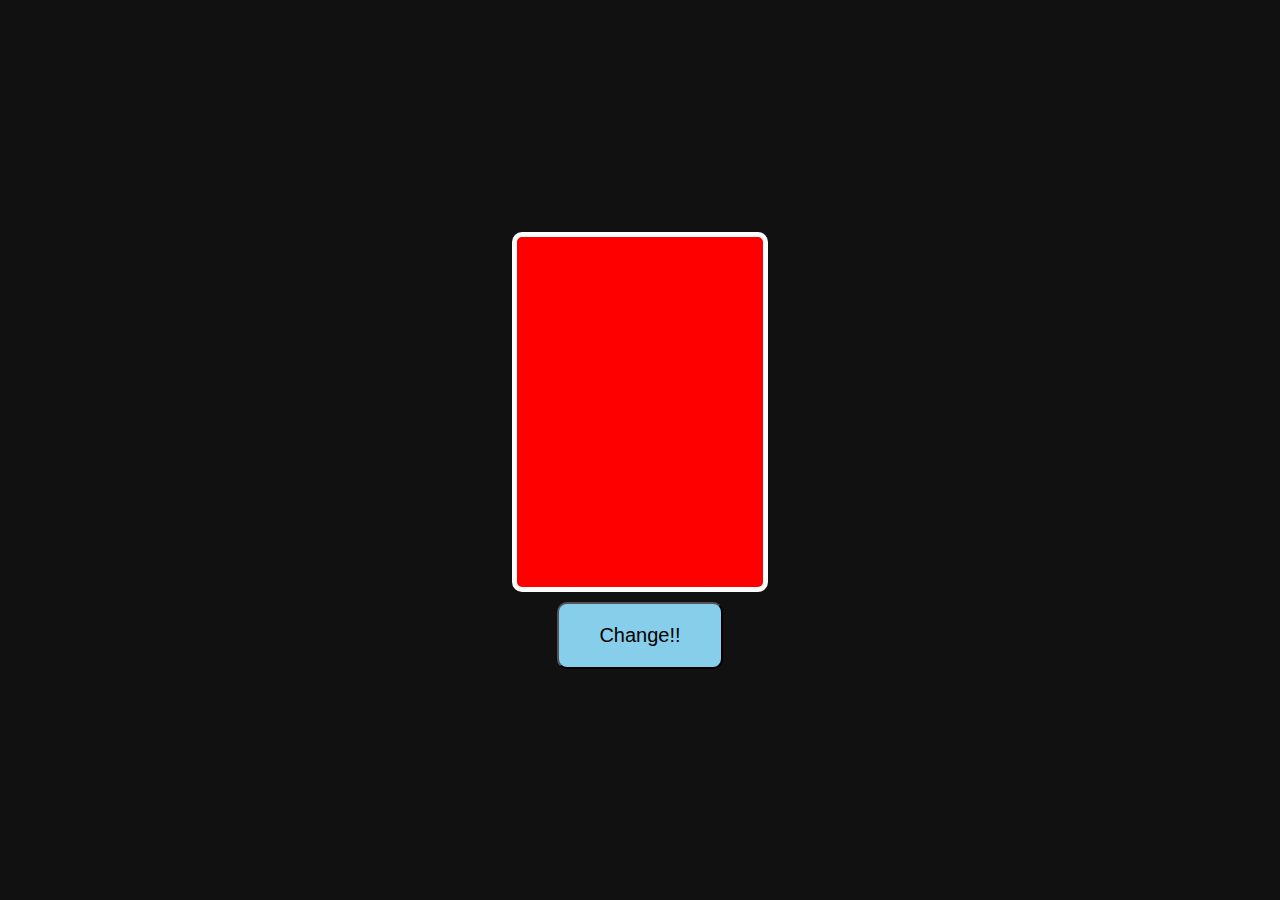
<file: color-change/index.html>
<!DOCTYPE html>
<html lang="en">
  <head>
    <meta charset="UTF-8" />
    <meta name="viewport" content="width=device-width, initial-scale=1.0" />
    <title>Document</title>
    <link rel="stylesheet" href="style.css" />
  </head>
  <body>
    <main>
      <div id="box"></div>
      <button>Change!!</button>
    </main>

    <script src="script.js"></script>
  </body>
</html>
</file>
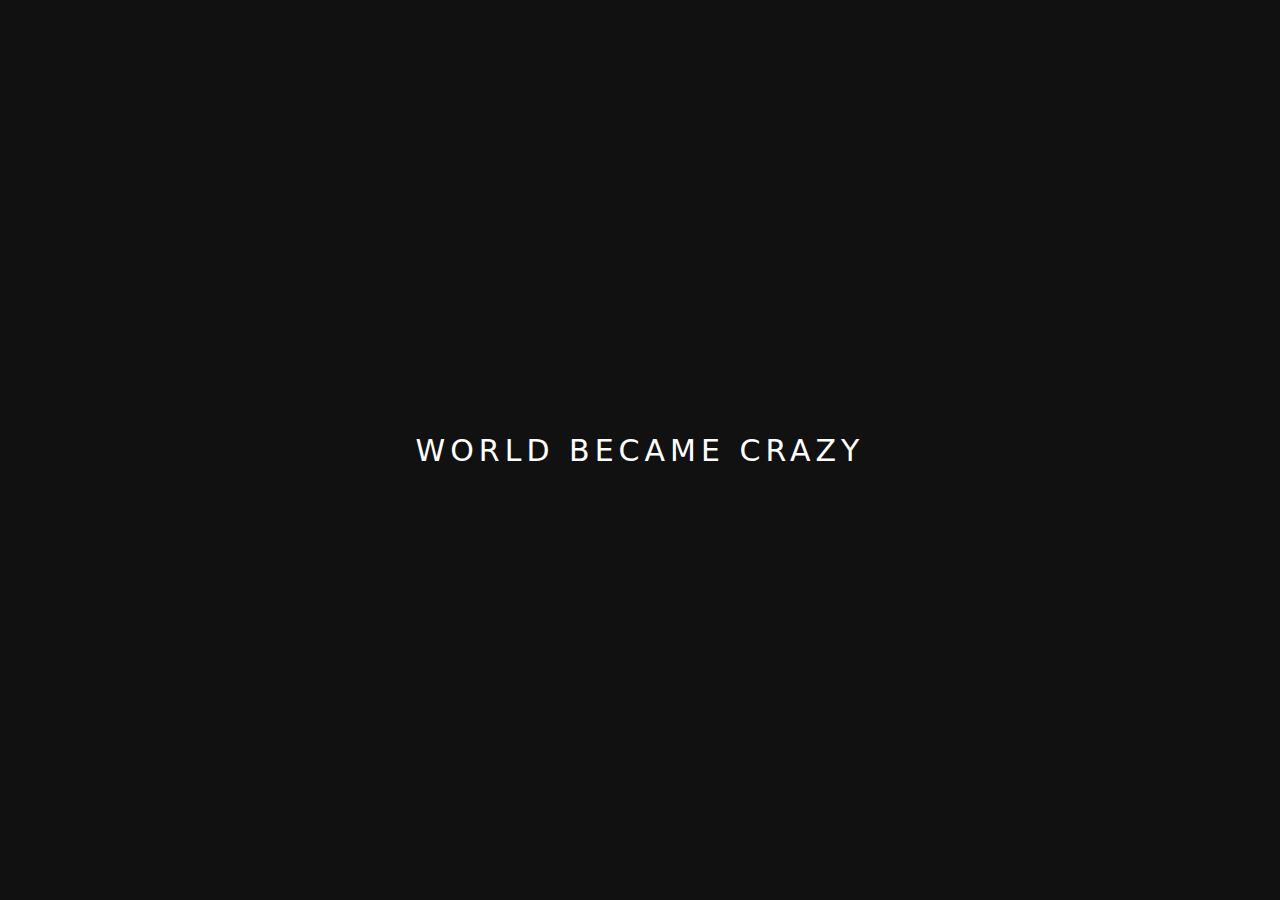
<file: cursor-image-move/index.html>
<!DOCTYPE html>
<html lang="en">
  <head>
    <meta charset="UTF-8" />
    <meta name="viewport" content="width=device-width, initial-scale=1.0" />
    <title>Document</title>
    <link rel="stylesheet" href="style.css" />
  </head>
  <body>
    <main>
      <h1>World became Crazy</h1>
    </main>
    <script src="script.js"></script>
  </body>
</html>
</file>
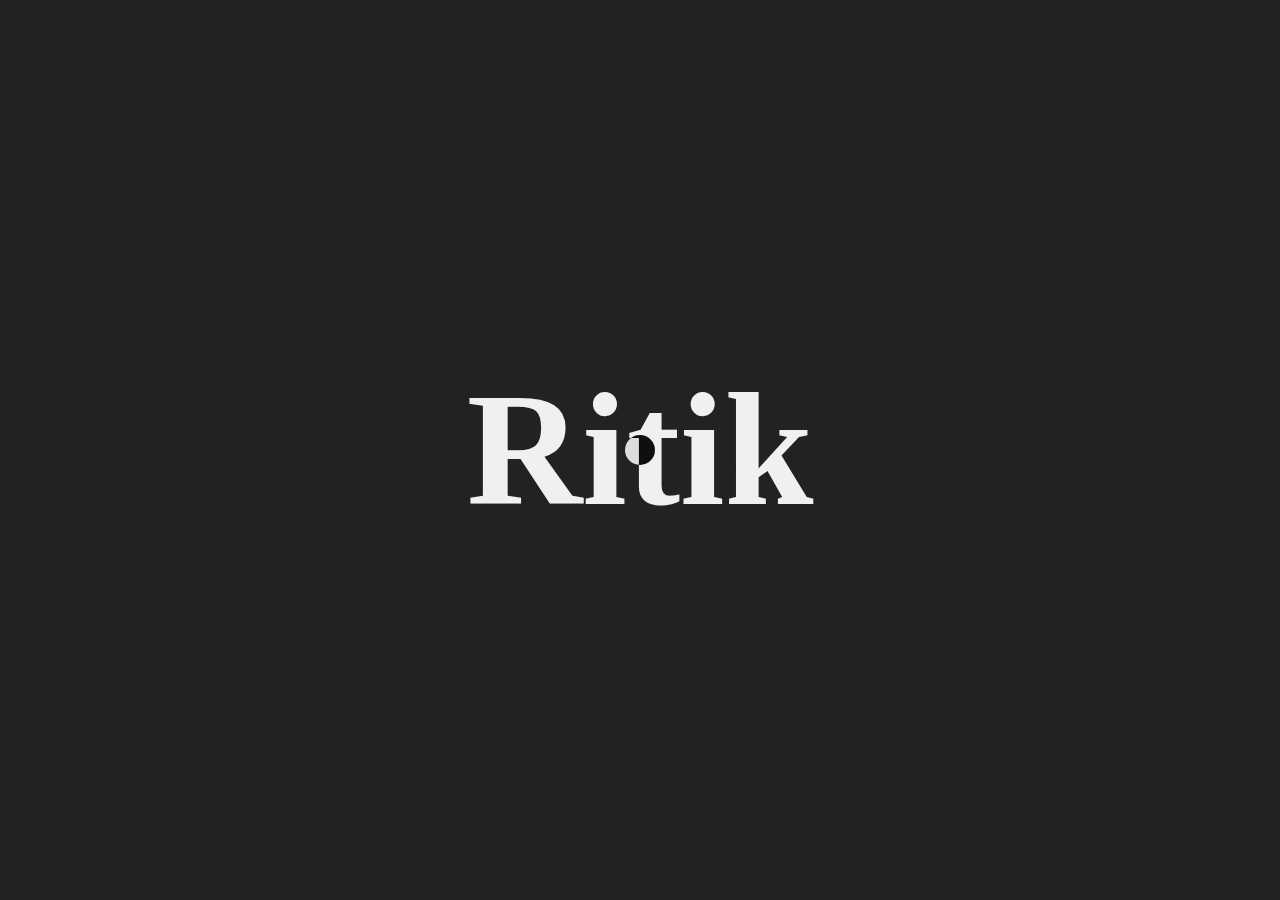
<file: cursor-move/index.html>
<!DOCTYPE html>
<html lang="en">
  <head>
    <meta charset="UTF-8" />
    <meta name="viewport" content="width=device-width, initial-scale=1.0" />
    <title>Cursor</title>
    <link rel="stylesheet" href="style.css" />
  </head>
  <body>
    <div class="circle"></div>
    <h1>Ritik</h1>
    <script src="script.js"></script>
  </body>
</html>
</file>
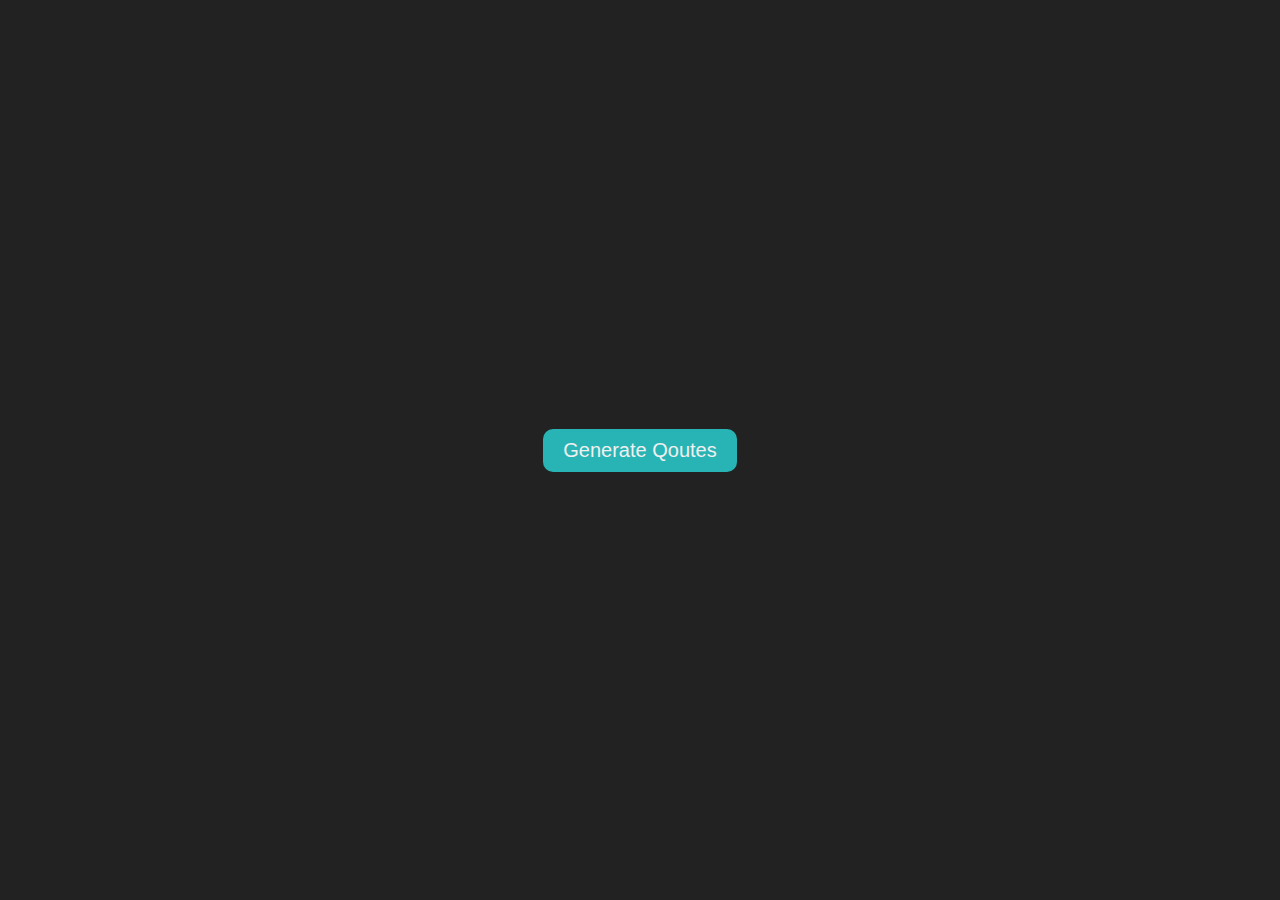
<file: qoute-project/index.html>
<!DOCTYPE html>
<html lang="en">
  <head>
    <meta charset="UTF-8" />
    <meta name="viewport" content="width=device-width, initial-scale=1.0" />
    <title>Qoute Generator</title>
    <link rel="stylesheet" href="style.css" />
  </head>
  <body>
    <main>
      <button>Generate Qoutes</button>
    </main>
    <script src="script.js"></script>
  </body>
</html>
</file>
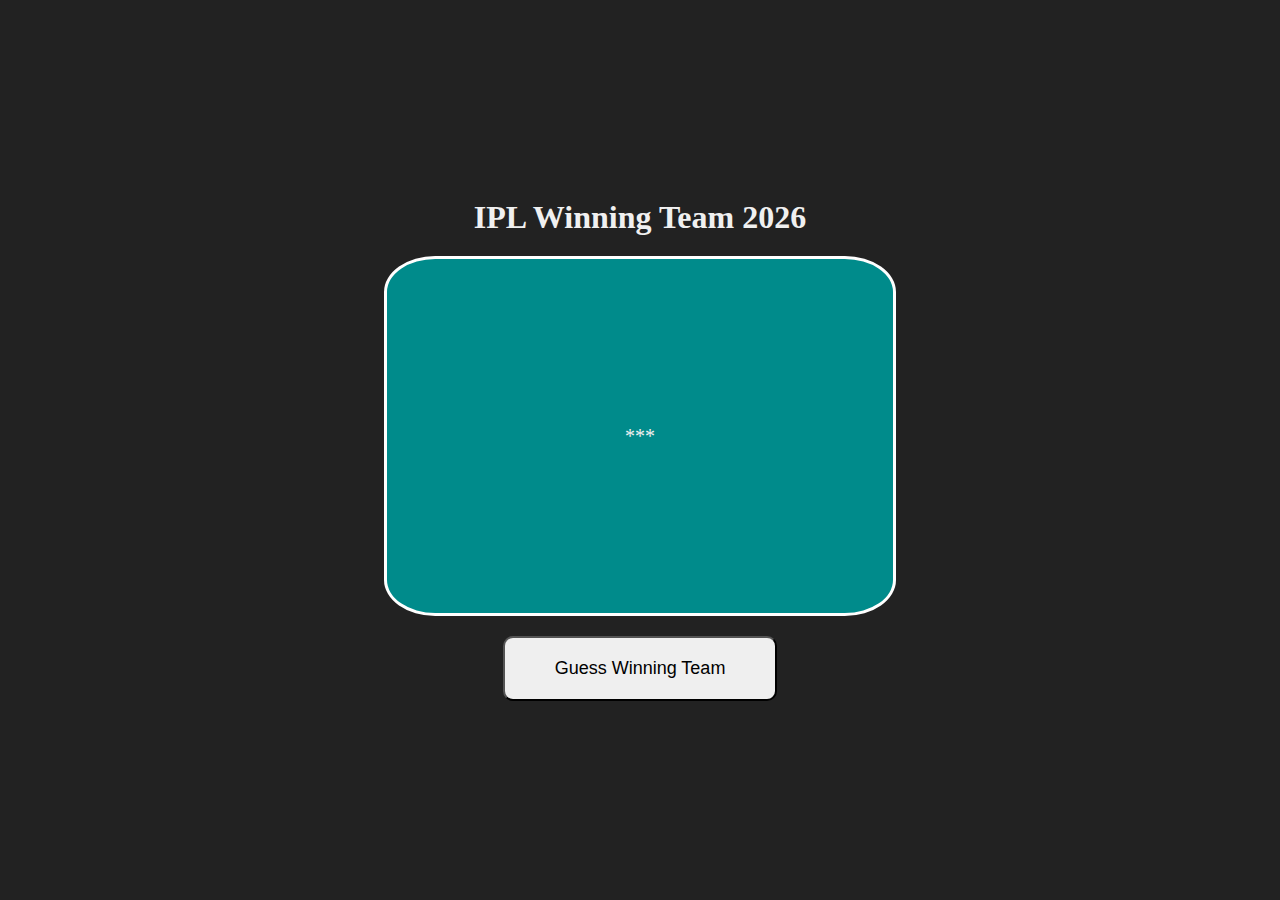
<file: winner-teams/index.html>
<!DOCTYPE html>
<html lang="en">
  <head>
    <meta charset="UTF-8" />
    <meta name="viewport" content="width=device-width, initial-scale=1.0" />
    <title>Guess the IPL winning team</title>
    <link rel="stylesheet" href="style.css" />
  </head>
  <body>
    <main>
      <h1>IPL Winning Team 2026</h1>
      <div id="card">
        <span>***</span>
      </div>
      <button>Guess Winning Team</button>
    </main>
    <script src="script.js"></script>
  </body>
</html>
</file>
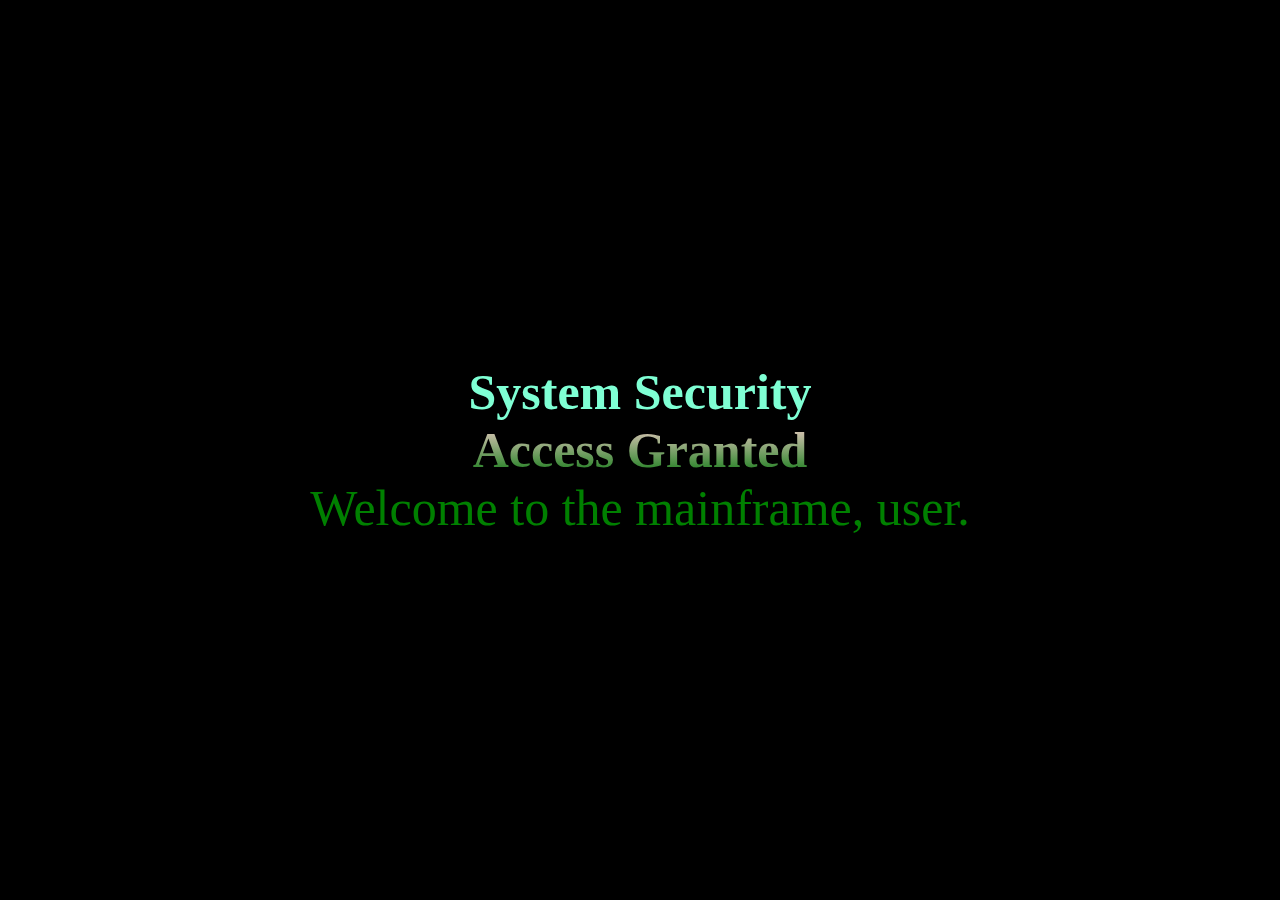
<file: 2_major_effects/MatricsText/index.html>
<!DOCTYPE html>
<html lang="en">
  <head>
    <meta charset="UTF-8" />
    <meta name="viewport" content="width=device-width, initial-scale=1.0" />
    <title>Matrics text</title>
    <link rel="stylesheet" href="style.css" />
  </head>
  <body>
    <h2 class="heading1">System Security</h2>
    <h2 class="heading2">Access Granted</h2>
    <p>Welcome to the mainframe, user.</p>
    <script src="script.js"></script>
  </body>
</html>
</file>
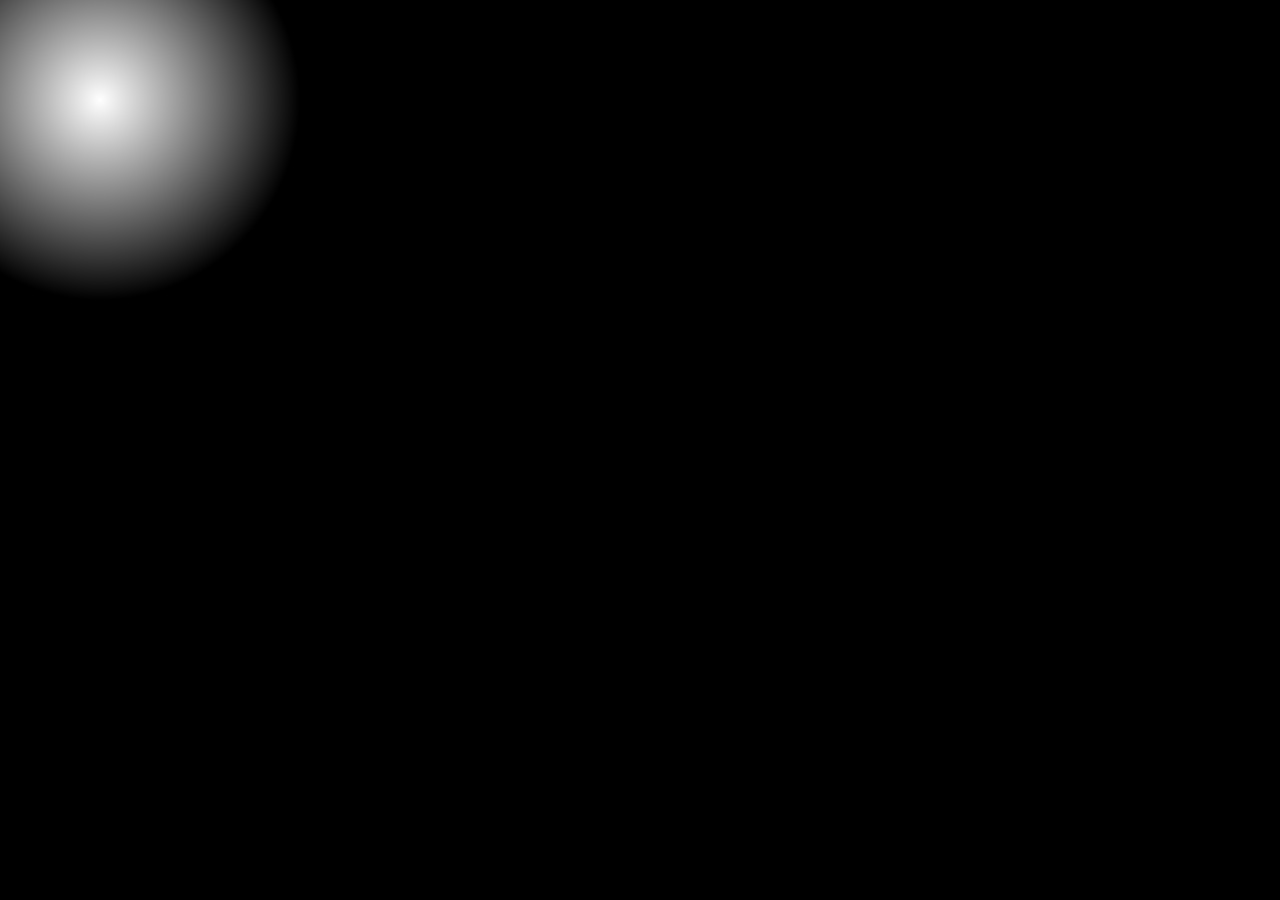
<file: 2_major_effects/spotlight/index.html>
<!DOCTYPE html>
<html lang="en">
  <head>
    <meta charset="UTF-8" />
    <meta name="viewport" content="width=device-width, initial-scale=1.0" />
    <title>Spotlight Effect</title>
    <link rel="stylesheet" href="style.css" />
  </head>
  <body>
    <iframe src="https://www.sheryians.com/" frameborder="0"></iframe>
    <div class="spotlight"></div>
    <script src="script.js"></script>
  </body>
</html>
</file>
<file: color-change/style.css>
* {
  margin: 0;
  padding: 0;
  box-sizing: border-box;
}
html,
body {
  height: 100%;
  width: 100%;
}
main {
  width: 100%;
  height: 100%;
  background: #111;
  display: flex;
  justify-content: center;
  align-items: center;
  flex-direction: column;
  gap: 10px;
}

#box {
  width: 20%;
  height: 40%;
  background: red;
  border-radius: 10px;
  border: 5px solid #fff;
}
button {
  padding: 20px 40px;
  background: skyblue;
  font-size: 20px;
  cursor: pointer;
  border-radius: 10px;
}

button:active {
  scale: 0.9;
}
</file>
<file: cursor-image-move/style.css>
* {
  margin: 0;
  padding: 0;
  box-sizing: border-box;
}

html,
body {
  width: 100%;
  height: 100%;
  background: #111;
  color: #fff;
}

main {
  height: 100%;
  width: 100%;
  display: flex;
  justify-content: center;
  align-items: center;
}
main h1 {
  text-transform: uppercase;
  font-size: 30px;
  letter-spacing: 5px;
  font-family: system-ui, -apple-system, BlinkMacSystemFont, "Segoe UI", Roboto, Oxygen, Ubuntu, Cantarell, "Open Sans", "Helvetica Neue", sans-serif;
  font-weight: 200;
}/*# sourceMappingURL=style.css.map */
</file>
<file: cursor-move/style.css>
* {
  margin: 0;
  padding: 0;
  box-sizing: border-box;
}
html,
body {
  height: 100%;
  width: 100%;
  background: #222;
  display: flex;
  justify-content: center;
  align-items: center;
}
.circle {
  width: 30px;
  height: 30px;
  background: white;
  border-radius: 50%;
  position: absolute;
  mix-blend-mode: difference;
  transition: all 1s cubic-bezier(0.19, 1, 0.22, 1);
}
h1 {
  font-size: 10rem;
  color: #f0f0f0;
}
</file>
<file: qoute-project/style.css>
* {
  margin: 0;
  padding: 0;
  box-sizing: border-box;
}

html,
body {
  width: 100%;
  height: 100%;
  overflow: hidden;
}

main {
  width: 100%;
  height: 100%;
  background: #222;
  display: flex;
  justify-content: center;
  align-items: center;
}
main button {
  padding: 10px 20px;
  font-size: 20px;
  border-radius: 10px;
  background: rgb(40, 180, 180);
  color: #f0f0f0;
  cursor: pointer;
  position: relative;
  border: none;
  z-index: 10;
}
main button:active {
  scale: 0.95;
}
main button:hover {
  background: rgb(37, 162, 162);
}
main .box {
  position: absolute;
  display: flex;
  justify-content: center;
  align-items: center;
  border-radius: 20px;
  border: none;
}
main .box p {
  font-size: 20px;
  color: #f0f0f0;
  font-weight: 800;
  text-align: center;
  padding: 10px;
}/*# sourceMappingURL=style.css.map */
</file>
<file: winner-teams/style.css>
* {
  margin: 0;
  padding: 0;
  box-sizing: border-box;
}
html,
body {
  height: 100%;
  width: 100%;
}
main {
  width: 100%;
  height: 100%;
  background: #222;
  color: #f0f0f0;
  display: flex;
  justify-content: center;
  align-items: center;
  flex-direction: column;
  gap: 20px;
  transition: all 1s ease-in;
}
#card {
  width: 40%;
  height: 40%;
  background: darkcyan;
  border-radius: 10%;
  border: 3px solid #fff;
  display: flex;
  justify-content: center;
  align-items: self-start;
  flex-direction: column;
  padding: 20px;
  text-align: center;
  gap: 2rem;
}
#card span {
  text-align: center;
  font-size: 30px;
  width: 100%;
}
button {
  font-size: 18px;
  padding: 20px 50px;
  cursor: pointer;
  border-radius: 10px;
}
button:active {
  scale: 0.9;
}

#card span {
  font-size: 20px;
}
#card h1 {
  font-size: 26px;
}
</file>
<file: 2_major_effects/MatricsText/style.css>
* {
  margin: 0;
  padding: 0;
  box-sizing: border-box;
}
html,
body {
  height: 100%;
  width: 100%;
  background: #000;
  display: flex;
  justify-content: center;
  align-items: center;
  flex-direction: column;
}

h2 {
  font-size: 50px;
  color: aquamarine;
}
h2:nth-child(2) {
  background: -webkit-linear-gradient(#fbd0d0, #05760c);
  -webkit-background-clip: text;
  -webkit-text-fill-color: transparent;
}
p {
  color: green;
  font-size: 50px;
}
</file>
<file: 2_major_effects/spotlight/style.css>
* {
  margin: 0;
  padding: 0;
  box-sizing: border-box;
}
html,
body {
  height: 100%;
  width: 100%;
}
:root {
  --color-white: #ffffff00;
  --color-black: #000;
  --x: 100px;
  --y: 100px;
}

.spotlight {
  width: 100%;
  height: 100%;
  background: radial-gradient(
    250px at var(--x) var(--y),
    var(--color-white) 0%,
    var(--color-black) 80%
  );
}
iframe {
  width: 100%;
  height: 100%;
  position: absolute;
  right: 0;
  bottom: 0;
  z-index: -1;
}
/* 
video {
  position: absolute;
  right: 0;
  bottom: 0;
  z-index: -1;
  height: 100%;
  width: 100%;
} */
</file>
